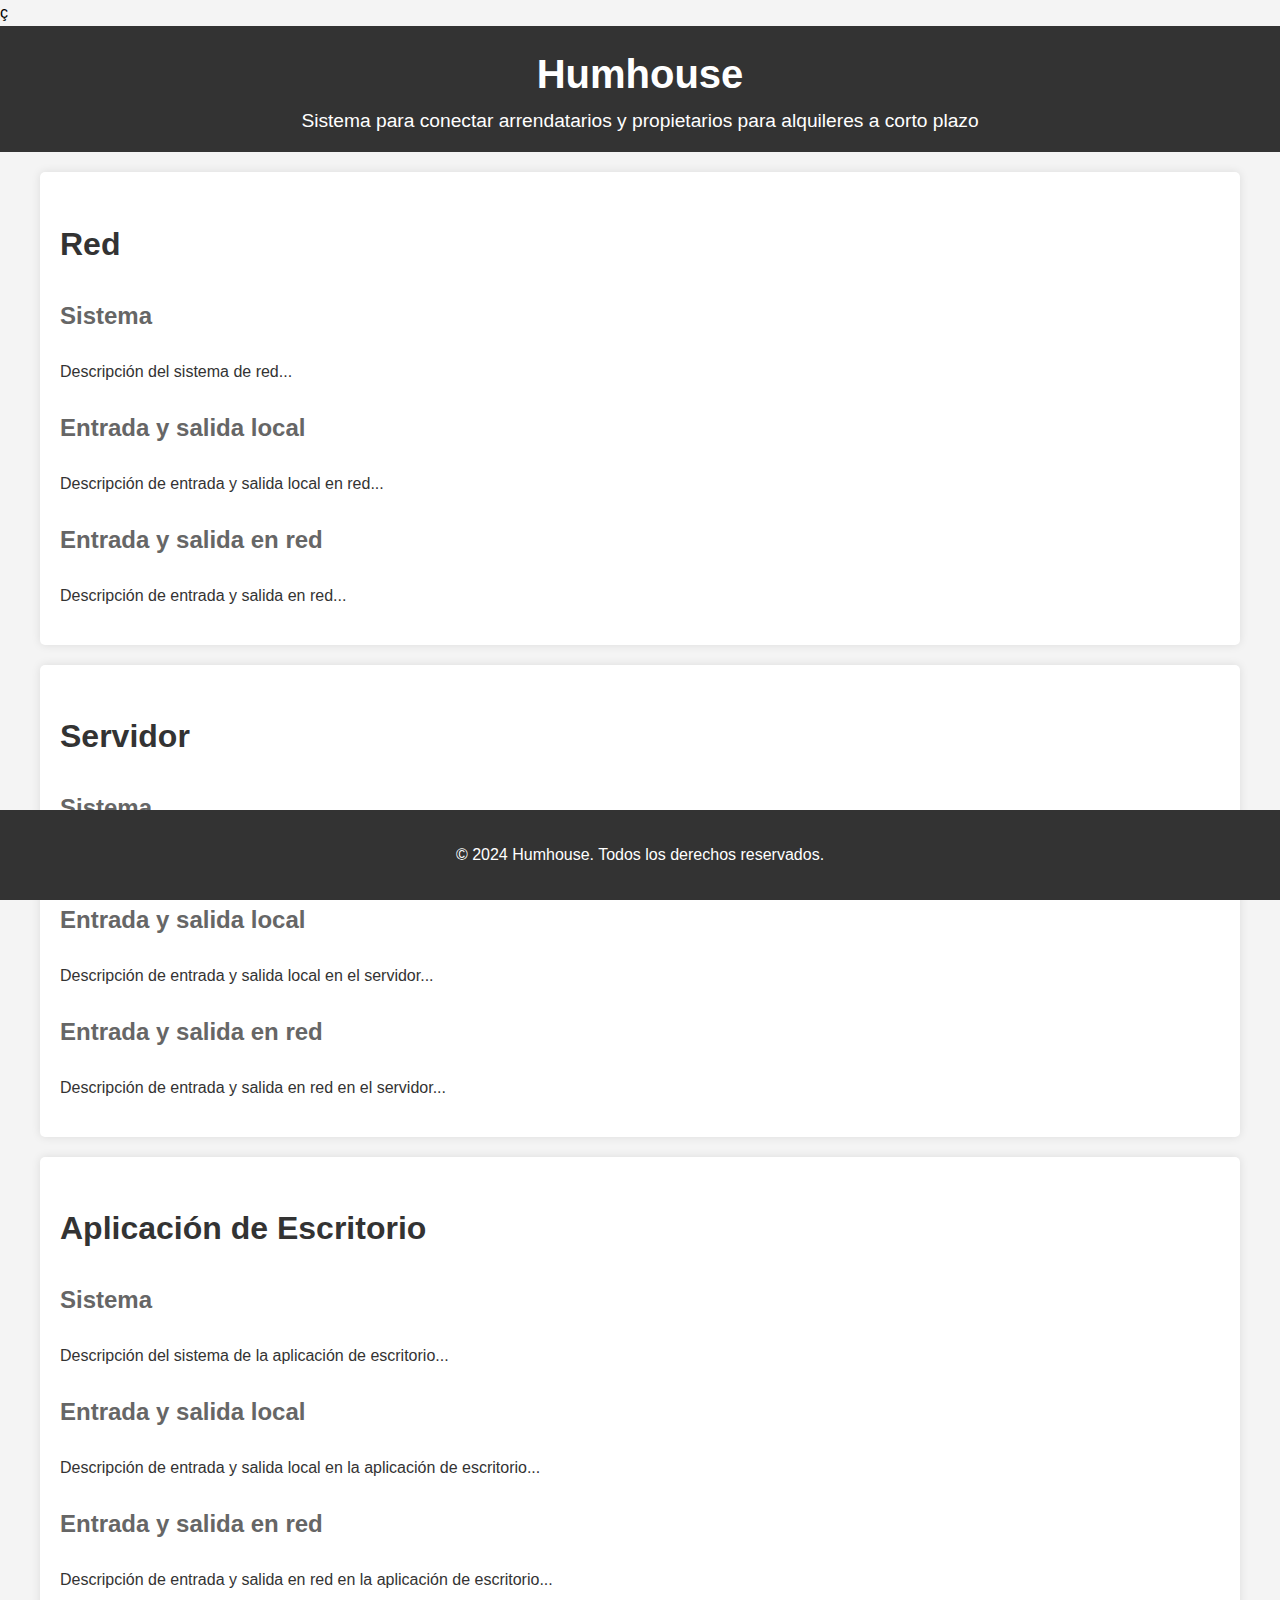
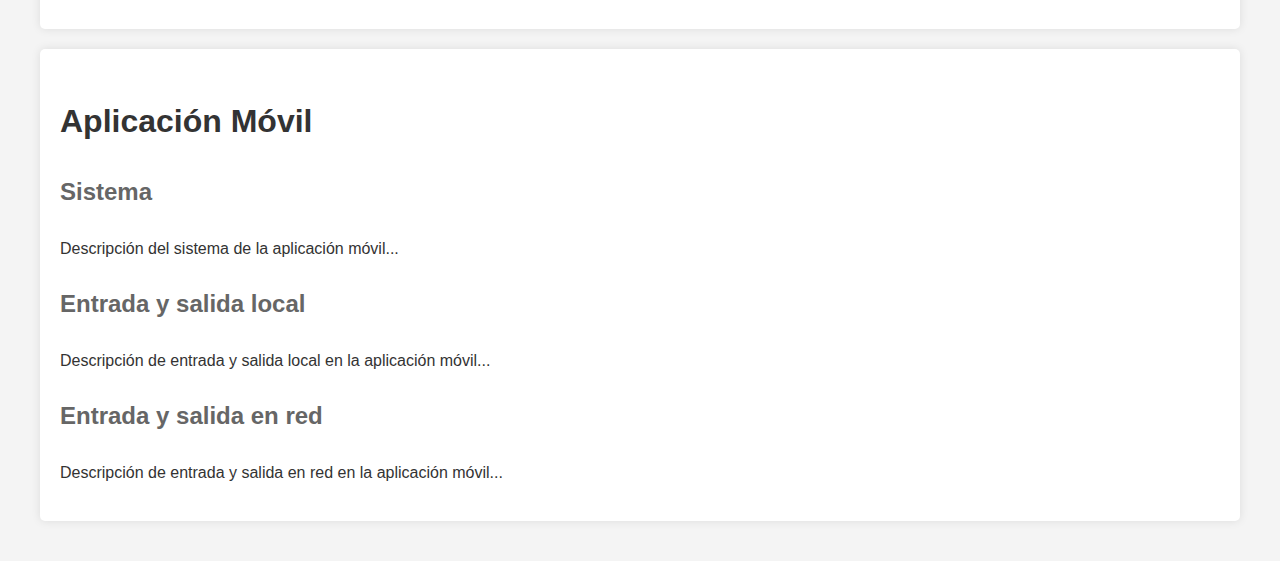
<file: index.html>
<!DOCTYPE html>
<html lang="es">
<head>
    <meta charset="UTF-8">
    <meta name="viewport" content="width=device-width, initial-scale=1.0">ç
    <title>Humhouse - Proyecto</title>
    <link rel="stylesheet" href="styles.css">
</head>
<body>
    <header>
        <h1>Humhouse</h1>
        <p>Sistema para conectar arrendatarios y propietarios para alquileres a corto plazo</p>
    </header>
    <main>
        <section id="red">
            <h2>Red</h2>
            <div class="subsection">
                <h3>Sistema</h3>
                <p>Descripción del sistema de red...</p>
            </div>
            <div class="subsection">
                <h3>Entrada y salida local</h3>
                <p>Descripción de entrada y salida local en red...</p>
            </div>

            <div class="subsection">
                <h3>Entrada y salida en red</h3>
                <p>Descripción de entrada y salida en red...</p>
            </div>
        </section>
        <section id="servidor">
            <h2>Servidor</h2>
            <div class="subsection">
                <h3>Sistema</h3>
                <p>Descripción del sistema del servidor...</p>
            </div>
            <div class="subsection">
                <h3>Entrada y salida local</h3>
                <p>Descripción de entrada y salida local en el servidor...</p>
            </div>
            <div class="subsection">
                <h3>Entrada y salida en red</h3>
                <p>Descripción de entrada y salida en red en el servidor...</p>
            </div>
        </section>
        <section id="aplicacion-escritorio">
            <h2>Aplicación de Escritorio</h2>
            <div class="subsection">
                <h3>Sistema</h3>
                <p>Descripción del sistema de la aplicación de escritorio...</p>
            </div>
            <div class="subsection">
                <h3>Entrada y salida local</h3>
                <p>Descripción de entrada y salida local en la aplicación de escritorio...</p>
            </div>
            <div class="subsection">
                <h3>Entrada y salida en red</h3>
                <p>Descripción de entrada y salida en red en la aplicación de escritorio...</p>
            </div>
        </section>
        <section id="aplicacion-movil">
            <h2>Aplicación Móvil</h2>
            <div class="subsection">
                <h3>Sistema</h3>
                <p>Descripción del sistema de la aplicación móvil...</p>
            </div>
            <div class="subsection">
                <h3>Entrada y salida local</h3>
                <p>Descripción de entrada y salida local en la aplicación móvil...</p>
            </div>
            <div class="subsection">
                <h3>Entrada y salida en red</h3>
                <p>Descripción de entrada y salida en red en la aplicación móvil...</p>
            </div>
        </section>
    </main>
    <footer>
        <p>&copy; 2024 Humhouse. Todos los derechos reservados.</p>
    </footer>
</body>
</html>
</file>
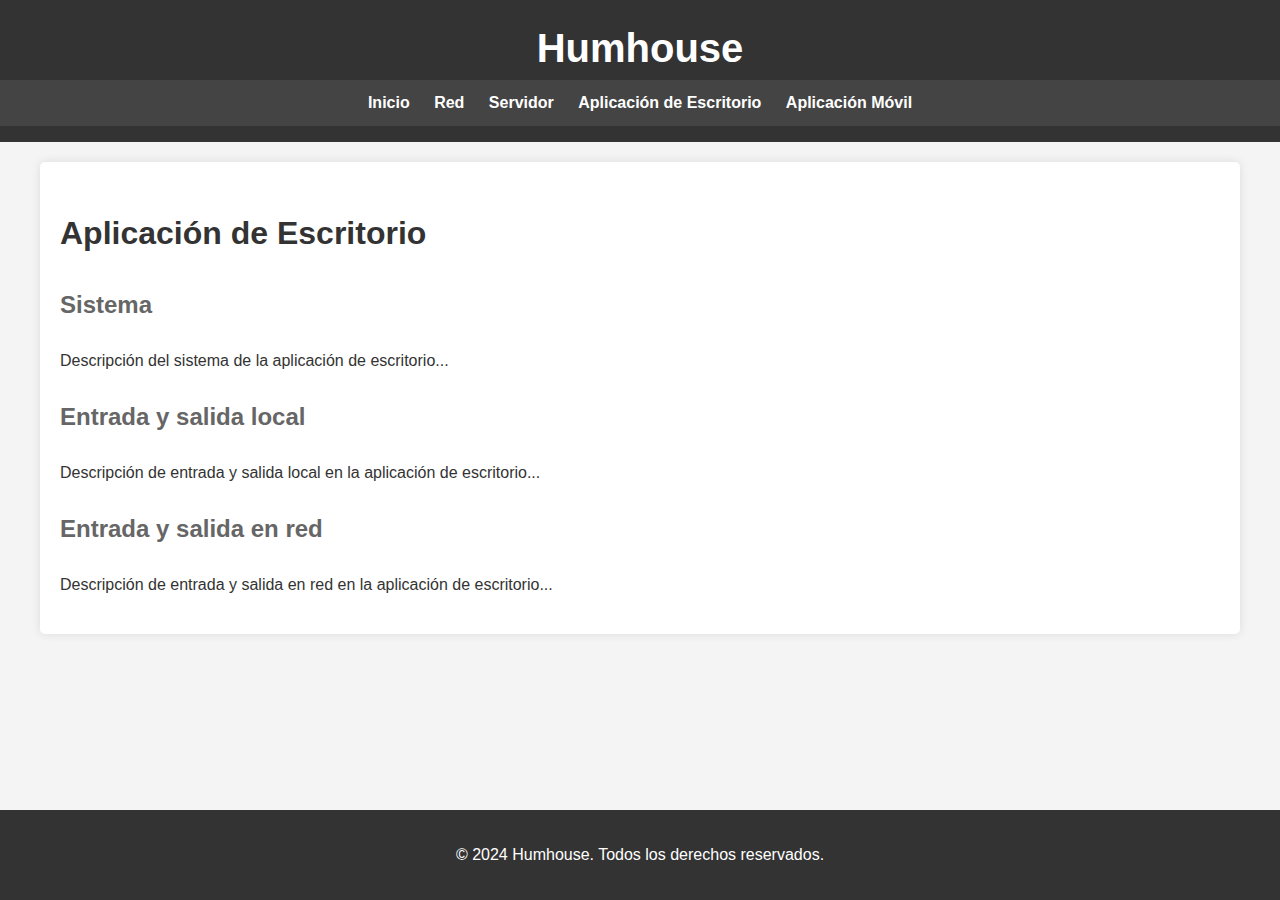
<file: aplicacion-escritorio.html>
<!DOCTYPE html>
<html lang="es">
<head>
    <meta charset="UTF-8">
    <meta name="viewport" content="width=device-width, initial-scale=1.0">
    <title>Aplicación de Escritorio - Humhouse</title>
    <link rel="stylesheet" href="styles.css">
</head>
<body>
    <header>
        <h1>Humhouse</h1>
        <nav>
            <ul>
                <li><a href="index.html">Inicio</a></li>
                <li><a href="red.html">Red</a></li>
                <li><a href="servidor.html">Servidor</a></li>
                <li><a href="aplicacion-escritorio.html">Aplicación de Escritorio</a></li>
                <li><a href="aplicacion-movil.html">Aplicación Móvil</a></li>
            </ul>
        </nav>
    </header>
    <main>
        <section id="aplicacion-escritorio">
            <h2>Aplicación de Escritorio</h2>
            <div class="subsection">
                <h3>Sistema</h3>
                <p>Descripción del sistema de la aplicación de escritorio...</p>
            </div>
            <div class="subsection">
                <h3>Entrada y salida local</h3>
                <p>Descripción de entrada y salida local en la aplicación de escritorio...</p>
            </div>
            <div class="subsection">
                <h3>Entrada y salida en red</h3>
                <p>Descripción de entrada y salida en red en la aplicación de escritorio...</p>
            </div>
        </section>
    </main>
    <footer>
        <p>&copy; 2024 Humhouse. Todos los derechos reservados.</p>
    </footer>
</body>
</html>
</file>
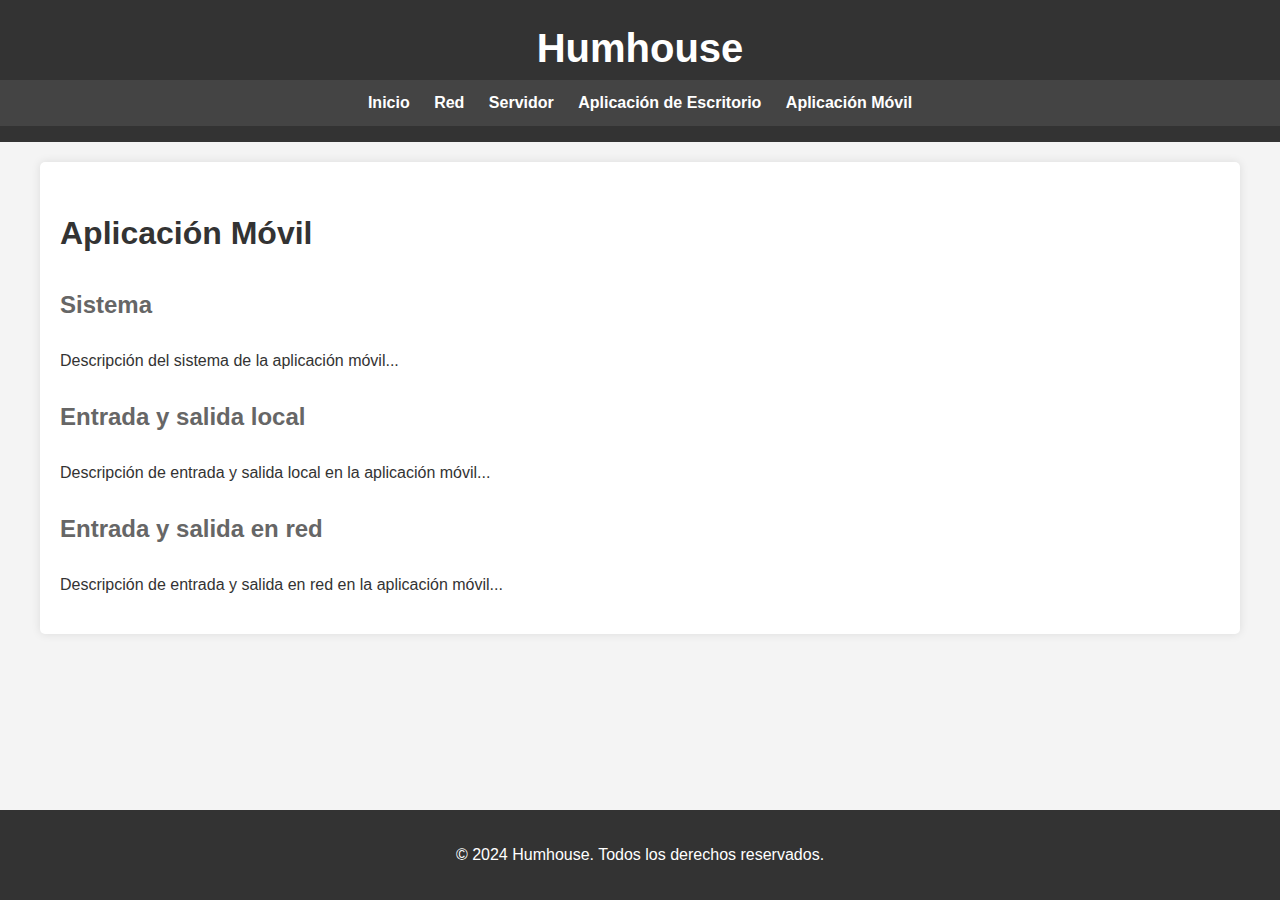
<file: aplicacion-movil.html>
<!DOCTYPE html>
<html lang="es">
<head>
    <meta charset="UTF-8">
    <meta name="viewport" content="width=device-width, initial-scale=1.0">
    <title>Aplicación Móvil - Humhouse</title>
    <link rel="stylesheet" href="styles.css">
</head>
<body>
    <header>
        <h1>Humhouse</h1>
        <nav>
            <ul>
                <li><a href="index.html">Inicio</a></li>
                <li><a href="red.html">Red</a></li>
                <li><a href="servidor.html">Servidor</a></li>
                <li><a href="aplicacion-escritorio.html">Aplicación de Escritorio</a></li>
                <li><a href="aplicacion-movil.html">Aplicación Móvil</a></li>
            </ul>
        </nav>
    </header>
    <main>
        <section id="aplicacion-movil">
            <h2>Aplicación Móvil</h2>
            <div class="subsection">
                <h3>Sistema</h3>
                <p>Descripción del sistema de la aplicación móvil...</p>
            </div>
            <div class="subsection">
                <h3>Entrada y salida local</h3>
                <p>Descripción de entrada y salida local en la aplicación móvil...</p>
            </div>
            <div class="subsection">
                <h3>Entrada y salida en red</h3>
                <p>Descripción de entrada y salida en red en la aplicación móvil...</p>
            </div>
        </section>
    </main>
    <footer>
        <p>&copy; 2024 Humhouse. Todos los derechos reservados.</p>
    </footer>
</body>
</html>
</file>
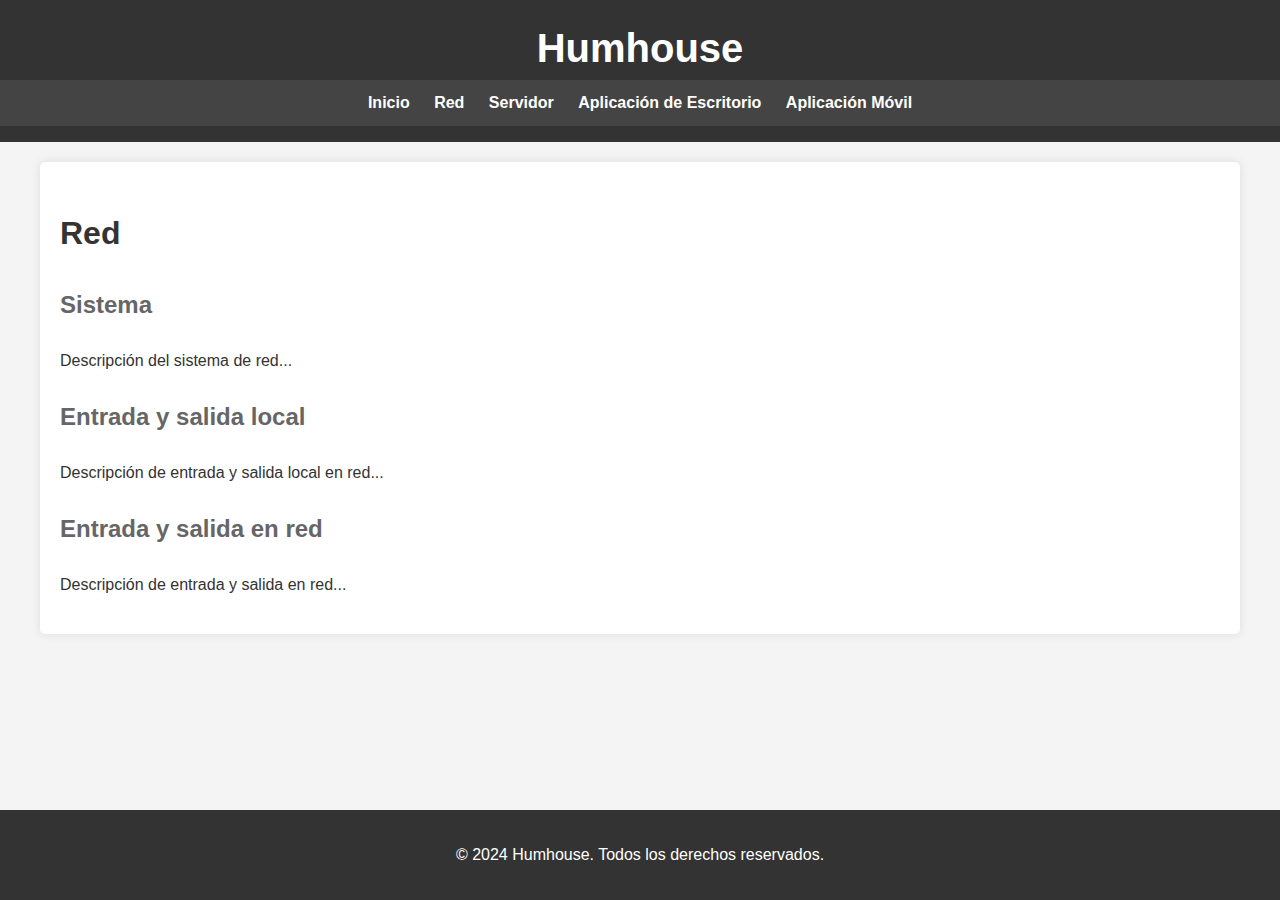
<file: red.html>
<!DOCTYPE html>
<html lang="es">
<head>
    <meta charset="UTF-8">
    <meta name="viewport" content="width=device-width, initial-scale=1.0">
    <title>Red - Humhouse</title>
    <link rel="stylesheet" href="styles.css">
</head>
<body>
    <header>
        <h1>Humhouse</h1>
        <nav>
            <ul>
                <li><a href="index.html">Inicio</a></li>
                <li><a href="red.html">Red</a></li>
                <li><a href="servidor.html">Servidor</a></li>
                <li><a href="aplicacion-escritorio.html">Aplicación de Escritorio</a></li>
                <li><a href="aplicacion-movil.html">Aplicación Móvil</a></li>
            </ul>
        </nav>
    </header>
    <main>
        <section id="red">
            <h2>Red</h2>
            <div class="subsection">
                <h3>Sistema</h3>
                <p>Descripción del sistema de red...</p>
            </div>
            <div class="subsection">
                <h3>Entrada y salida local</h3>
                <p>Descripción de entrada y salida local en red...</p>
            </div>
            <div class="subsection">
                <h3>Entrada y salida en red</h3>
                <p>Descripción de entrada y salida en red...</p>
            </div>
        </section>
    </main>
    <footer>
        <p>&copy; 2024 Humhouse. Todos los derechos reservados.</p>
    </footer>
</body>
</html>
</file>
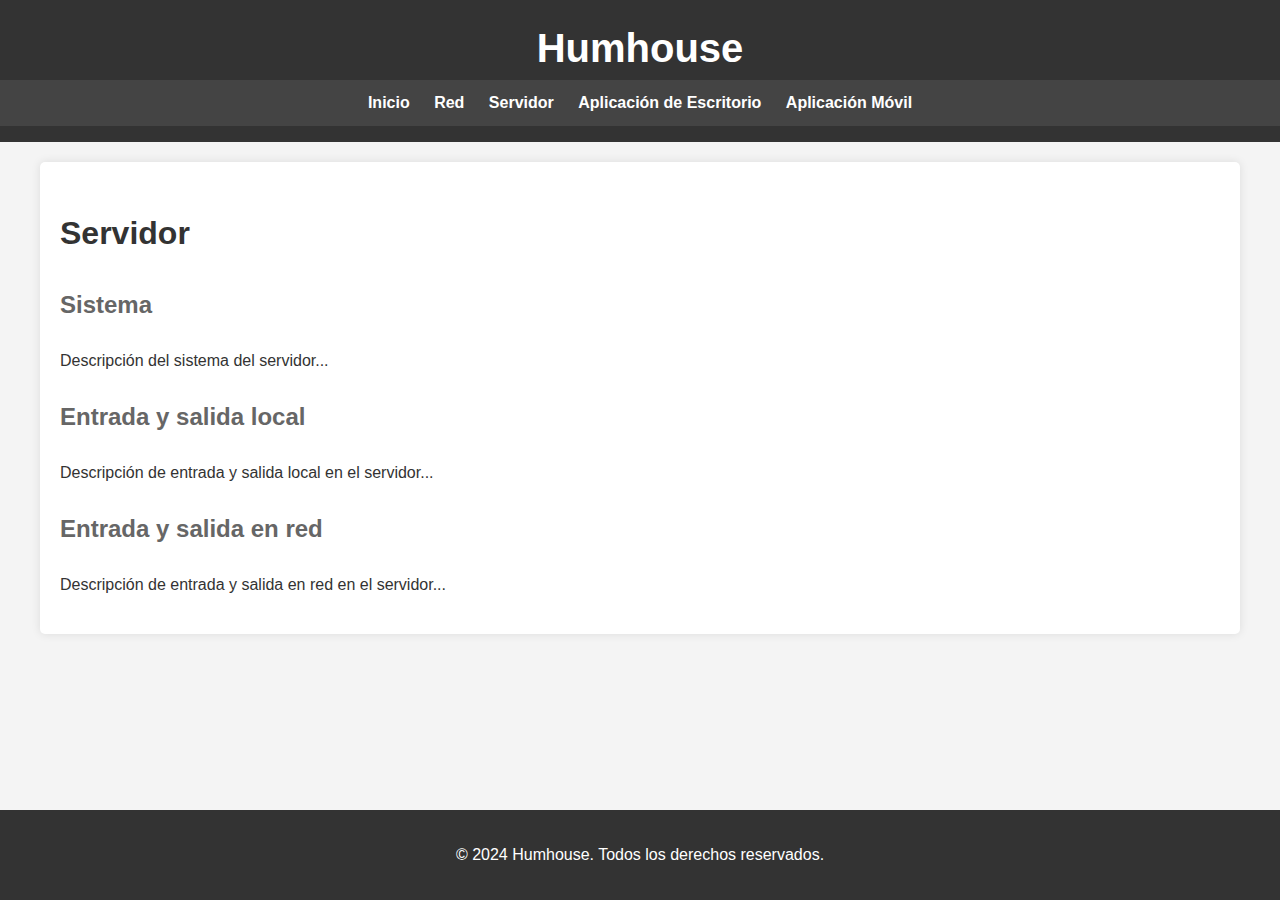
<file: servidor.html>
<!DOCTYPE html>
<html lang="es">
<head>
    <meta charset="UTF-8">
    <meta name="viewport" content="width=device-width, initial-scale=1.0">
    <title>Servidor - Humhouse</title>
    <link rel="stylesheet" href="styles.css">
</head>
<body>
    <header>
        <h1>Humhouse</h1>
        <nav>
            <ul>
                <li><a href="index.html">Inicio</a></li>
                <li><a href="red.html">Red</a></li>
                <li><a href="servidor.html">Servidor</a></li>
                <li><a href="aplicacion-escritorio.html">Aplicación de Escritorio</a></li>
                <li><a href="aplicacion-movil.html">Aplicación Móvil</a></li>
            </ul>
        </nav>
    </header>
    <main>
        <section id="servidor">
            <h2>Servidor</h2>
            <div class="subsection">
                <h3>Sistema</h3>
                <p>Descripción del sistema del servidor...</p>
            </div>
            <div class="subsection">
                <h3>Entrada y salida local</h3>
                <p>Descripción de entrada y salida local en el servidor...</p>
            </div>
            <div class="subsection">
                <h3>Entrada y salida en red</h3>
                <p>Descripción de entrada y salida en red en el servidor...</p>
            </div>
        </section>
    </main>
    <footer>
        <p>&copy; 2024 Humhouse. Todos los derechos reservados.</p>
    </footer>
</body>
</html>
</file>
<file: styles.css>
/* styles.css */
body {
    font-family: Arial, sans-serif;
    line-height: 1.6;
    margin: 0;
    padding: 0;
    background-color: #f4f4f4;
}

header {
    background: #333;
    color: #fff;
    padding: 1rem 0;
    text-align: center;
}

header h1 {
    margin: 0;
    font-size: 2.5rem;
}

header p {
    margin: 0;
    font-size: 1.2rem;
}

nav {
    background: #444;
    padding: 10px 0;
}

nav ul {
    list-style: none;
    padding: 0;
    margin: 0;
    text-align: center;
}

nav ul li {
    display: inline;
    margin: 0 10px;
}

nav ul li a {
    color: #fff;
    text-decoration: none;
    font-weight: bold;
}

nav ul li a:hover {
    text-decoration: underline;
}

main {
    padding: 20px;
    max-width: 1200px;
    margin: auto;
}

section {
    background: #fff;
    margin-bottom: 20px;
    padding: 20px;
    border-radius: 5px;
    box-shadow: 0 0 10px rgba(0,0,0,0.1);
}

section h2 {
    font-size: 2rem;
    color: #333;
}

.subsection {
    margin-top: 20px;
}

.subsection h3 {
    font-size: 1.5rem;
    color: #666;
}

.subsection p {
    font-size: 1rem;
    color: #333;
}

footer {
    background: #333;
    color: #fff;
    text-align: center;
    padding: 1rem 0;
    position: fixed;
    width: 100%;
    bottom: 0;
}
</file>
